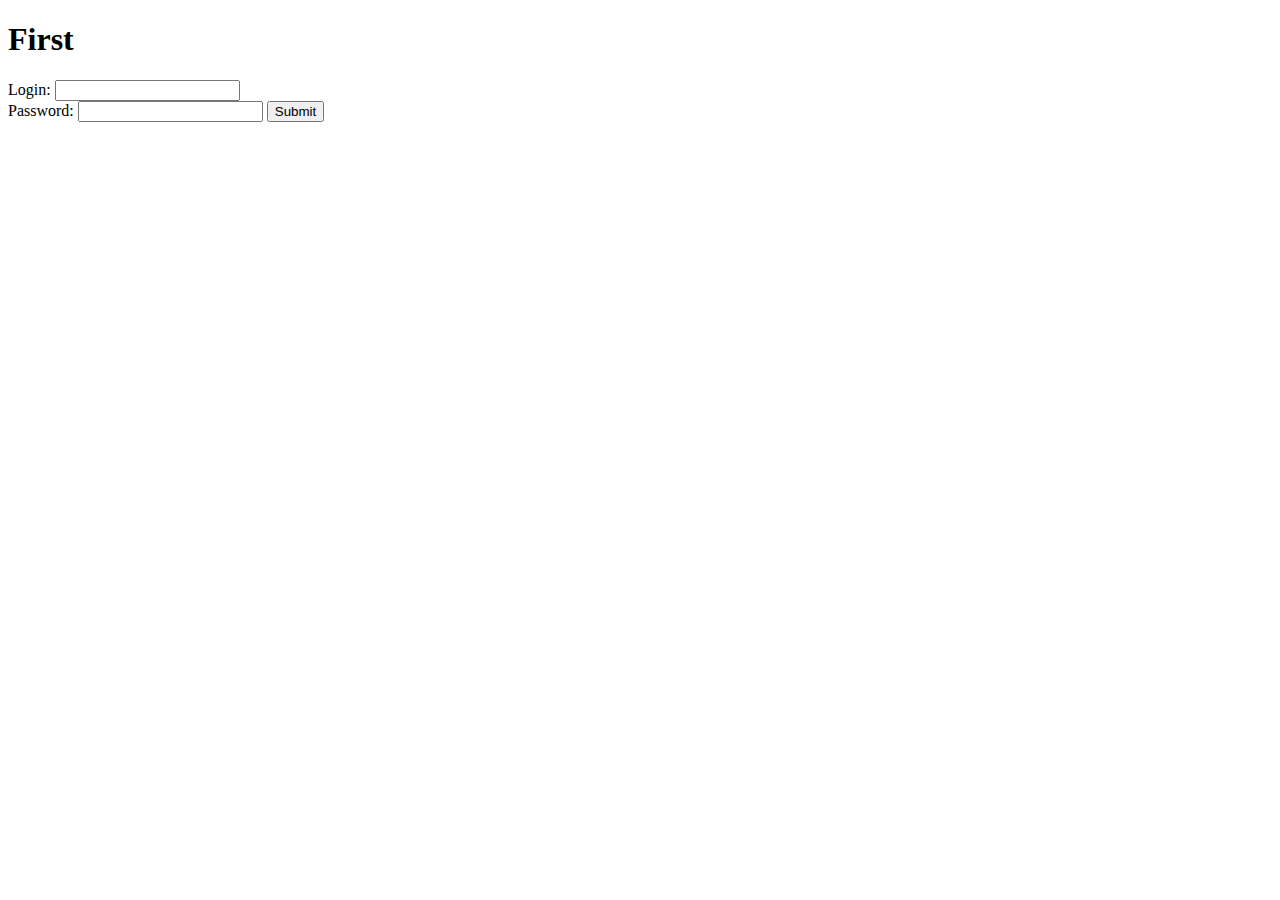
<file: JavaHomeWork_5/target/MyServlets/index.html>
<!DOCTYPE html>
<html lang="en">
<head>
    <meta charset="UTF-8">
    <title>MyFirstServlet</title>
</head>
    <body>
    <h1>First</h1>
        <form action="servlet1" method="POST">
            Login: <input type="text" name="login">
            <br/>
            Password: <input type="text" name="password" />
            <input type="submit" value="Submit" />
        </form>
    </body>
</html>
</file>
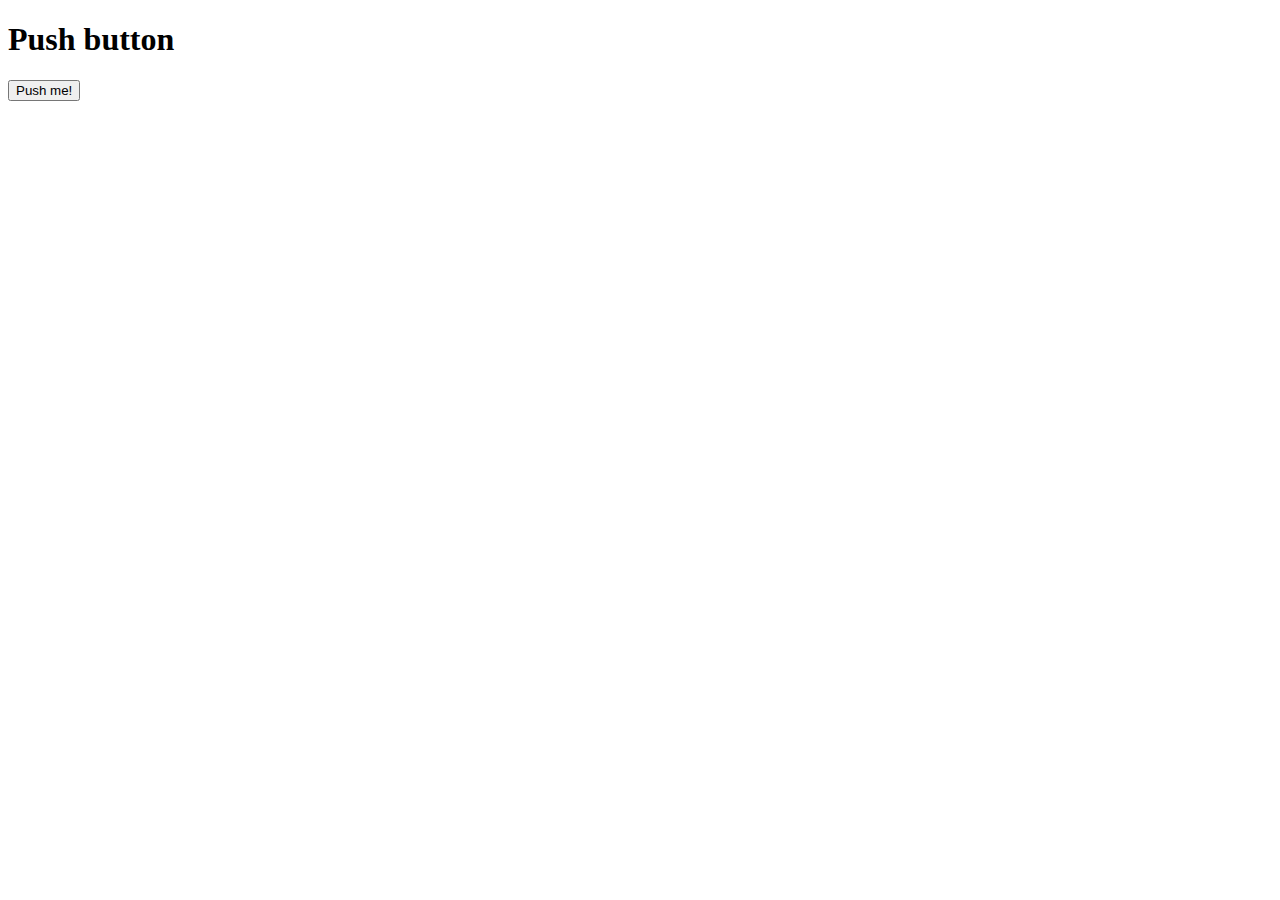
<file: JavaHomeWork_5/target/MyServlets/index2.html>
<!DOCTYPE html>
<html lang="en">
<head>
    <meta charset="UTF-8">
    <title>My Servlet</title>
</head>
<body>
    <h1>Push button</h1>
    <form action="servlet2" method="post">
        <input type="submit" value="Push me!">
    </form>
</body>
</html>
</file>
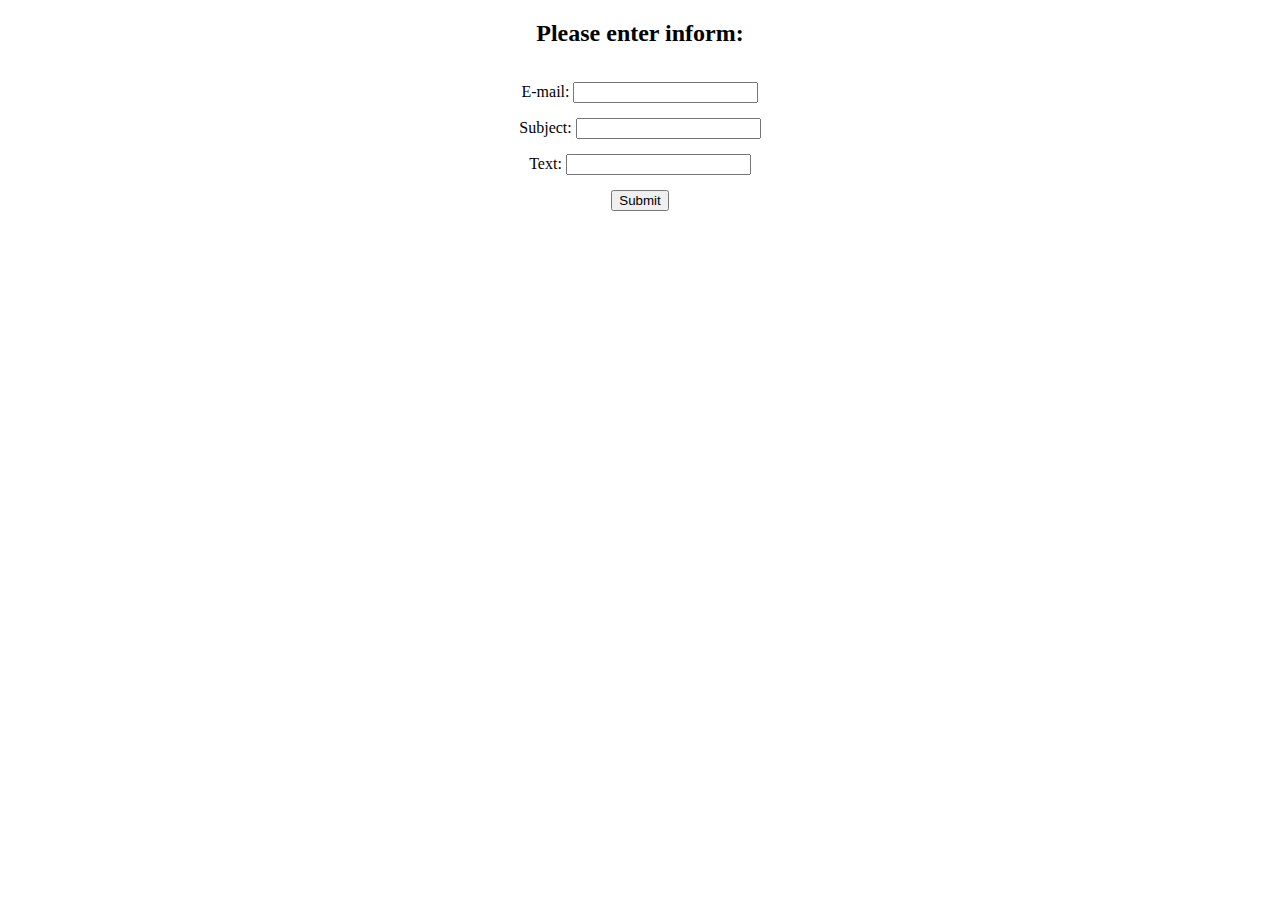
<file: JavaHomeWork_5/target/MyServlets/index3.html>
<!DOCTYPE html>
<html lang="en">
<head>
    <meta charset="UTF-8">
    <title>My servlet</title>
    <link rel="stylesheet" type="text/css" href="Style.css">
</head>
<body>
    <h2>Please enter inform:</h2>
    <form action="servlet3" method="post">
        E-mail: <input type="text" name="email">
        <br/>
        Subject: <input type="text" name="subject" />
        <br/>
        Text: <input type="text" name="text" />
        <br/>
        <input type="submit" value="Submit" />
    </form>
</body>
</html>
</file>
<file: JavaHomeWork_5/target/MyServlets/Style.css>
input {
    margin-top: 15px;
}

form {
    text-align: center;
}

h2 {
    text-align: center;
}
</file>
